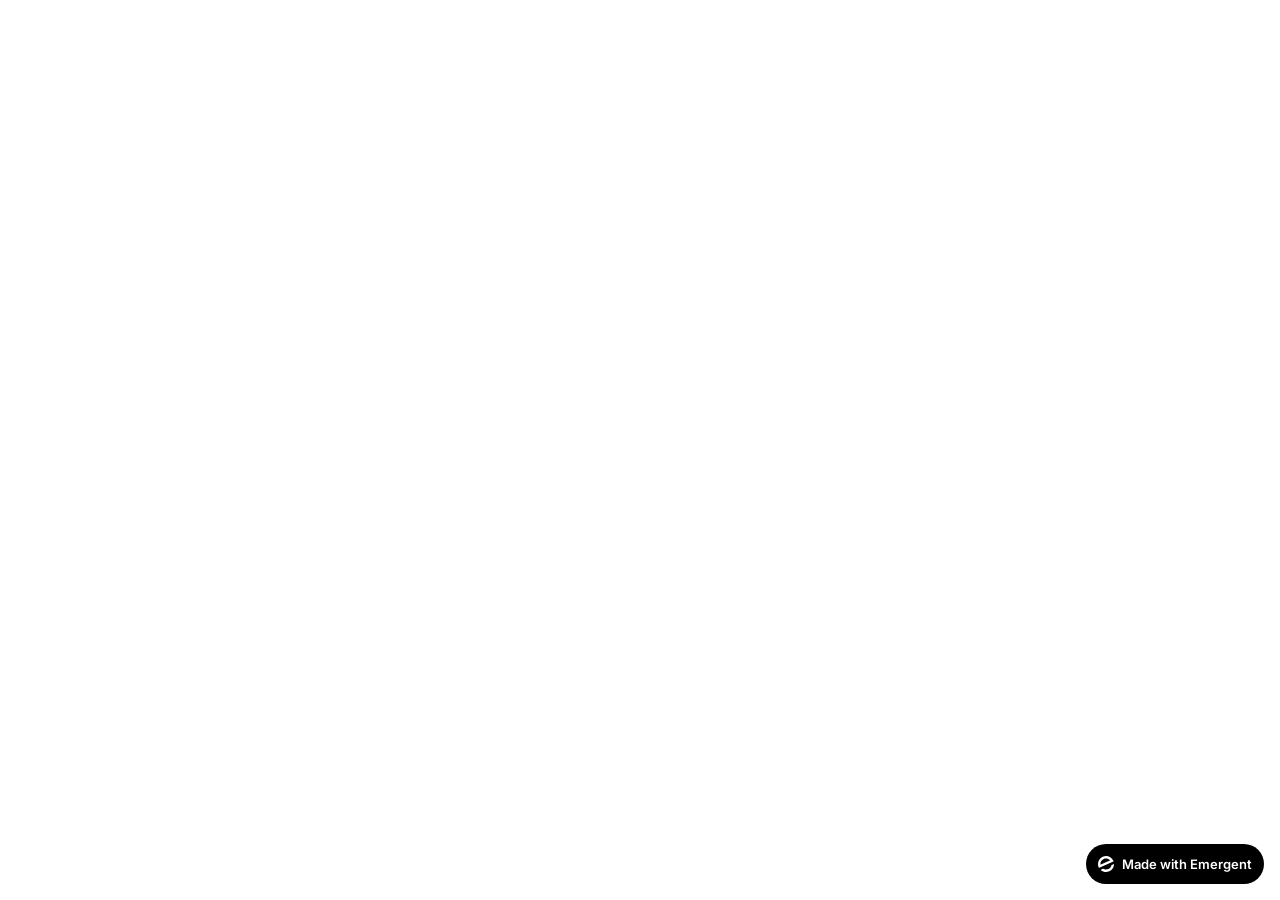
<file: frontend/public/index.html>
<!doctype html>
<html lang="pt-BR">
    <head>
        <meta charset="utf-8" />
        <meta name="viewport" content="width=device-width, initial-scale=1" />
        <meta name="theme-color" content="#0a0705" />
        <meta name="description" content="Jonas Silva - Professor de aulas fitness e Zumba. Dançar é vida. Movimento é liberdade." />
        <link rel="preconnect" href="https://fonts.googleapis.com" />
        <link rel="preconnect" href="https://fonts.gstatic.com" crossorigin />
        <link href="https://fonts.googleapis.com/css2?family=Cormorant+Garamond:wght@400;500;600;700&family=Manrope:wght@400;500;600;700&family=Montserrat:wght@400;500;600;700;800;900&family=Inter:wght@600&display=swap" rel="stylesheet" />
        <link rel="stylesheet" href="https://cdnjs.cloudflare.com/ajax/libs/font-awesome/6.5.1/css/all.min.css" />
        <!--
        manifest.json provides metadata used when your web app is installed on a
        user's mobile device or desktop. See https://developers.google.com/web/fundamentals/web-app-manifest/
        -->
        <!--
        Notice the use of %PUBLIC_URL% in the tags above.
        It will be replaced with the URL of the `public` folder during the build.
        Only files inside the `public` folder can be referenced from the HTML.

        Unlike "/favicon.ico" or "favicon.ico", "%PUBLIC_URL%/favicon.ico" will
        work correctly both with client-side routing and a non-root public URL.
        Learn how to configure a non-root public URL by running `npm run build`.
        -->
        <title>Jonas Silva - Instrutor Fitness & Zumba</title>
        <script>window.addEventListener("error",function(e){if(e.error instanceof DOMException&&e.error.name==="DataCloneError"&&e.message&&e.message.includes("PerformanceServerTiming")){e.stopImmediatePropagation();e.preventDefault()}},true);</script>
        <script src="https://assets.emergent.sh/scripts/emergent-main.js"></script>
    </head>
    <body>
        <noscript>You need to enable JavaScript to run this app.</noscript>
        <div id="root"></div>
        <!--
      This HTML file is a template.
      If you open it directly in the browser, you will see an empty page.

      You can add webfonts, meta tags, or analytics to this file.
      The build step will place the bundled scripts into the <body> tag.

      To begin the development, run `npm start` or `yarn start`.
      To create a production bundle, use `npm run build` or `yarn build`.
    -->
        <a
            id="emergent-badge"
            target="_blank"
            href="https://app.emergent.sh/?utm_source=emergent-badge"
            style="
                display: inline-flex !important;
                box-sizing: border-box;
                width: 178px;
                height: 40px;
                padding: 8px 12px 8px 12px;
                align-items: center !important;
                gap: 8px;
                border-radius: 50px !important;
                background: #000 !important;
                position: fixed !important;
                bottom: 16px;
                right: 16px;
                text-decoration: none;
                font-family: -apple-system, BlinkMacSystemFont,
                    &quot;Segoe UI&quot;, Roboto, Oxygen, Ubuntu, Cantarell,
                    &quot;Open Sans&quot;, &quot;Helvetica Neue&quot;,
                    sans-serif !important;
                font-size: 12px !important;
                z-index: 9999 !important;
            "
        >
            <svg xmlns="http://www.w3.org/2000/svg" width="16" height="16" viewBox="0 0 16 16" fill="none">
                <path d="M15.5702 8.13142C15.7729 8.0412 16.0007 8.18878 15.9892 8.4103C15.8374 11.3192 14.0965 14.0405 11.2531 15.3065C8.40964 16.5725 5.2224 16.0453 2.95912 14.2117C2.78676 14.072 2.82955 13.804 3.03219 13.7137L4.95677 12.8568C5.04866 12.8159 5.15446 12.823 5.24204 12.8725C6.73377 13.7153 8.59176 13.8649 10.2772 13.1145C11.9626 12.3641 13.0947 10.8833 13.4665 9.21075C13.4883 9.11256 13.5539 9.02918 13.6457 8.98827L15.5702 8.13142Z" fill="white"/>
                <path fill-rule="evenodd" clip-rule="evenodd" d="M15.3066 4.74698L15.5067 5.19653C15.5759 5.35178 15.5061 5.53366 15.3508 5.60278L1.29992 11.8586C1.14467 11.9278 0.962794 11.8579 0.893675 11.7027L0.701732 11.2716L0.693457 11.2531C-1.10317 7.21778 0.711626 2.49007 4.74692 0.693443C8.78221 -1.10318 13.51 0.711693 15.3066 4.74698ZM2.82356 8.55367C2.63552 8.63739 2.41991 8.51617 2.40853 8.31065C2.28373 6.05724 3.53858 3.85787 5.72286 2.88536C7.90715 1.91286 10.3813 2.45199 11.9724 4.05256C12.1175 4.19854 12.0633 4.43988 11.8753 4.5236L2.82356 8.55367Z" fill="white"/>
            </svg>
            <p
                style="
                    color: #FFF !important;
                    font-family: 'Inter', sans-serif !important;
                    font-size: 13px !important;
                    font-style: normal !important;
                    font-weight: 600 !important;
                    line-height: 20px !important;
                    margin: 0 !important;
                    white-space: nowrap !important;
                "
            >
                Made with Emergent
            </p>
        </a>
        <script>
            !(function (t, e) {
                var o, n, p, r;
                e.__SV ||
                    ((window.posthog = e),
                    (e._i = []),
                    (e.init = function (i, s, a) {
                        function g(t, e) {
                            var o = e.split(".");
                            2 == o.length && ((t = t[o[0]]), (e = o[1])),
                                (t[e] = function () {
                                    t.push(
                                        [e].concat(
                                            Array.prototype.slice.call(
                                                arguments,
                                                0,
                                            ),
                                        ),
                                    );
                                });
                        }
                        ((p = t.createElement("script")).type =
                            "text/javascript"),
                            (p.crossOrigin = "anonymous"),
                            (p.async = !0),
                            (p.src =
                                s.api_host.replace(
                                    ".i.posthog.com",
                                    "-assets.i.posthog.com",
                                ) + "/static/array.js"),
                            (r =
                                t.getElementsByTagName(
                                    "script",
                                )[0]).parentNode.insertBefore(p, r);
                        var u = e;
                        for (
                            void 0 !== a ? (u = e[a] = []) : (a = "posthog"),
                                u.people = u.people || [],
                                u.toString = function (t) {
                                    var e = "posthog";
                                    return (
                                        "posthog" !== a && (e += "." + a),
                                        t || (e += " (stub)"),
                                        e
                                    );
                                },
                                u.people.toString = function () {
                                    return u.toString(1) + ".people (stub)";
                                },
                                o =
                                    "init me ws ys ps bs capture je Di ks register register_once register_for_session unregister unregister_for_session Ps getFeatureFlag getFeatureFlagPayload isFeatureEnabled reloadFeatureFlags updateEarlyAccessFeatureEnrollment getEarlyAccessFeatures on onFeatureFlags onSurveysLoaded onSessionId getSurveys getActiveMatchingSurveys renderSurvey canRenderSurvey canRenderSurveyAsync identify setPersonProperties group resetGroups setPersonPropertiesForFlags resetPersonPropertiesForFlags setGroupPropertiesForFlags resetGroupPropertiesForFlags reset get_distinct_id getGroups get_session_id get_session_replay_url alias set_config startSessionRecording stopSessionRecording sessionRecordingStarted captureException loadToolbar get_property getSessionProperty Es $s createPersonProfile Is opt_in_capturing opt_out_capturing has_opted_in_capturing has_opted_out_capturing clear_opt_in_out_capturing Ss debug xs getPageViewId captureTraceFeedback captureTraceMetric".split(
                                        " ",
                                    ),
                                n = 0;
                            n < o.length;
                            n++
                        )
                            g(u, o[n]);
                        e._i.push([i, s, a]);
                    }),
                    (e.__SV = 1));
            })(document, window.posthog || []);
            posthog.init("phc_xAvL2Iq4tFmANRE7kzbKwaSqp1HJjN7x48s3vr0CMjs", {
                api_host: "https://us.i.posthog.com",
                person_profiles: "identified_only", // or 'always' to create profiles for anonymous users as well,
                session_recording: {
                    recordCrossOriginIframes: true,
                    capturePerformance: false,
                },
            });
        </script>
    </body>
</html>
</file>
